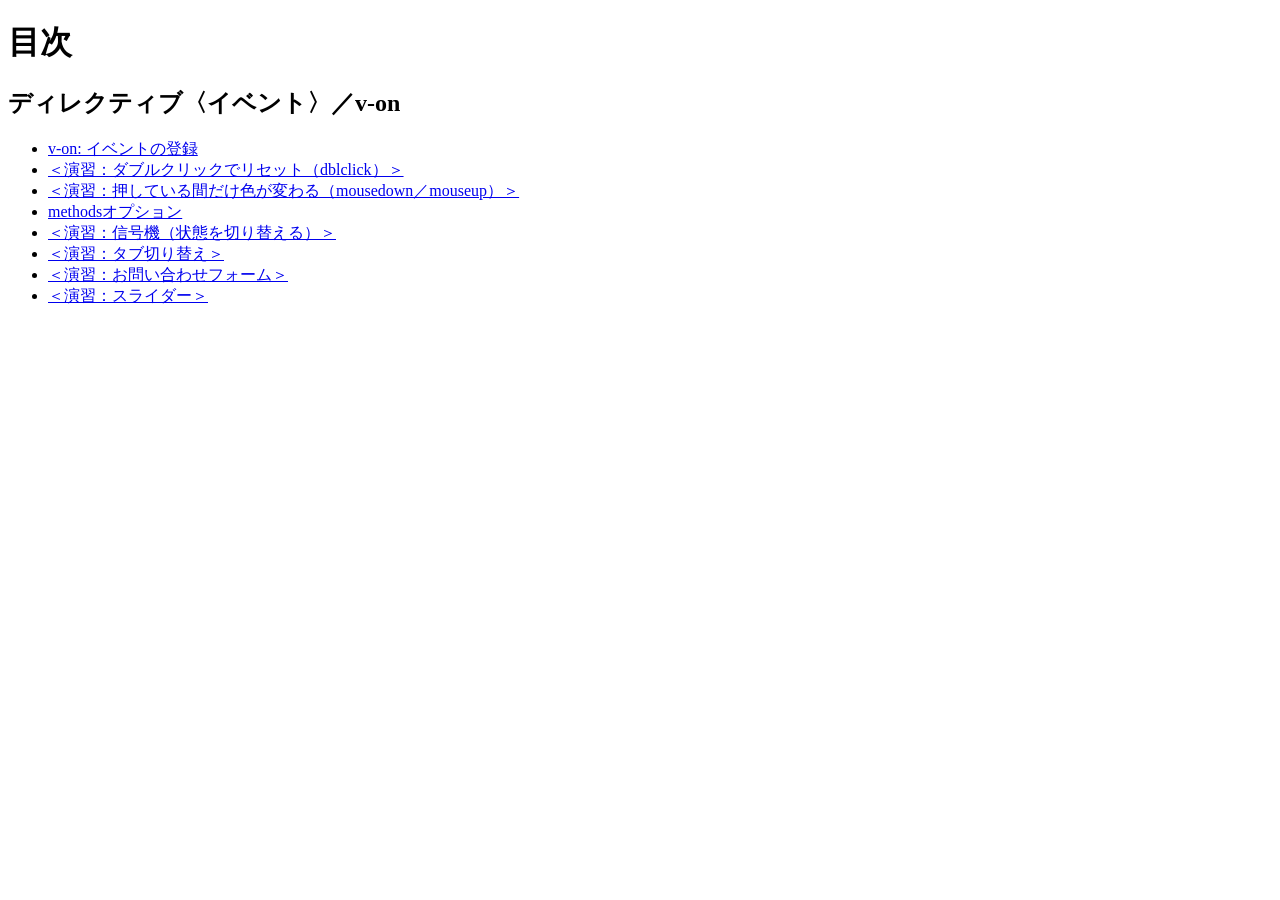
<file: index.html>
<!DOCTYPE html>
<html lang="ja">
<head>
  <meta charset="UTF-8">
  <title>20260626-wa</title>
</head>
<body>
  <h1>目次</h1>

  <h2>ディレクティブ〈イベント〉／v-on</h2>

  <ul>
    <li><a href="v-on/index.html">v-on: イベントの登録</a></li>
    <li><a href="dblclick/index.html">＜演習：ダブルクリックでリセット（dblclick）＞</a></li>
    <li><a href="mouse/index.html">＜演習：押している間だけ色が変わる（mousedown／mouseup）＞</a></li>
    <li><a href="methods/index.html">methodsオプション</a></li>
    <li><a href="signal/index.html">＜演習：信号機（状態を切り替える）＞</a></li>
    <li><a href="tab/index.html">＜演習：タブ切り替え＞</a></li>
    <li><a href="form/index.html">＜演習：お問い合わせフォーム＞</a></li>
    <li><a href="slider/index.html">＜演習：スライダー＞</a></li>
  </ul>
</body>
</html>
</file>
